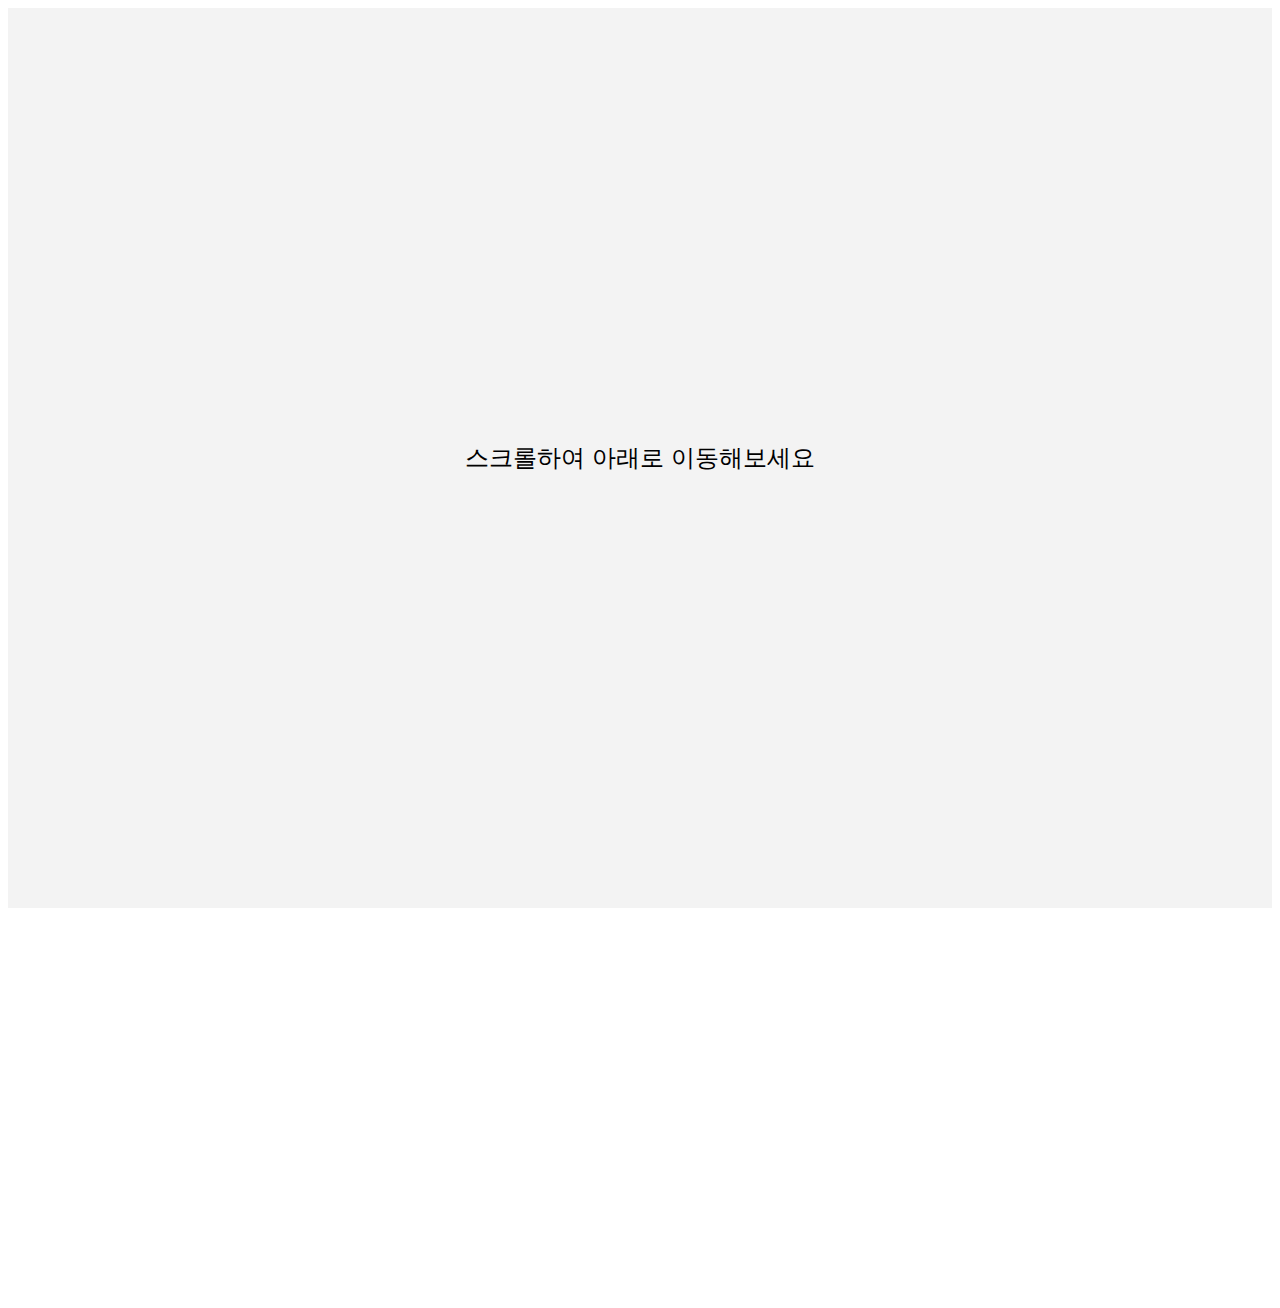
<file: 화면등장(감시)/화면등장감시.html>
<!DOCTYPE html>
<html lang="ko">
<head>
  <meta charset="UTF-8">
  <meta name="viewport" content="width=device-width, initial-scale=1.0">
  <title>Intersection Observer 예시</title>
  <style>
    body {
      font-family: Arial, sans-serif;
    }

    .spacer {
      height: 100vh;
      display: flex;
      align-items: center;
      justify-content: center;
      font-size: 24px;
      background-color: #f3f3f3;
    }

    .box {
      width: 300px;
      height: 200px;
      margin: 100px auto;
      background-color: #4CAF50;
      color: white;
      display: flex;
      align-items: center;
      justify-content: center;
      font-size: 20px;
      opacity: 0; /* 초기값을 0으로 설정 */
      transition: opacity 0.4s ease, color 2s ease; /* 부드러운 페이드인 효과 */
    }

  </style>
</head>
<body>

  <div class="spacer">스크롤하여 아래로 이동해보세요</div>

  <!-- 감시할 요소 -->
  <div class="box">이 요소가 등장할 때 opacity가 변경됩니다!</div>

  <script>
// 감시할 요소 선택
    const targetElement = document.querySelector('.box');

    // Intersection Observer 설정
    const observer = new IntersectionObserver((entries, observer) => {
      // entries의 값은 감시 중인 요소의 상태 정보의 값을 담은 배열이다.

      // new IntersectionObserver()는 새로운 Intersection Observer인스턴스 객체를 생성한다.
      //    L> InersectionObserver()는 요소가 뷰포트(화면)에 진입하거나 빠져나갈 때 특정한 작업을 수행하는 callback함수와 설정 옵션을 받는다.
      entries.forEach(entry => {
        // forEach문을 통해서 해당 배열 속에 있는 요소의 상태를 전부 확인한다.
        if (entry.isIntersecting) { // 만약 entery.isIntersecting의 값이 true인 경우라면 조건문을 동작한다.
          // 요소가 화면에 등장하면 opacity를 1로 설정
          entry.target.style.opacity = 1;
          entry.target.style.color = "red";
          // 해당 배열에서 감지된 요소의 값을 선택하고 style의 값을 변경한다
          // 더 이상 감시하지 않도록 observer 해제
          observer.unobserve(entry.target);
          // 해당 요소의 감시를 해제하여 이제 화면에 다시 등장해도 동작하지 않는다.
        } else{
          // 이렇게 구성하면 만약 화면에서 보이지 않는다면 다시 style: opacity의 값을 0으로 변경하여 화면에서 사라지게 만든다.
          entry.target.style.opacity = 0;
        }
      });
    }, { threshold: 1 }); // 요소의 절반 이상이 화면에 등장할 때 트리거

    // 초기 opacity를 0으로 설정하고 observer 시작
    targetElement.style.opacity = 0;
    // 상단에서 선택한 요소의 스타일의 값을 변경한다.
    //    시작점을 0으로 설정해야 1로 변경되었을 때 화면에 나타나기 때문
    observer.observe(targetElement);
    
  </script>
</body>
</html>
</file>
